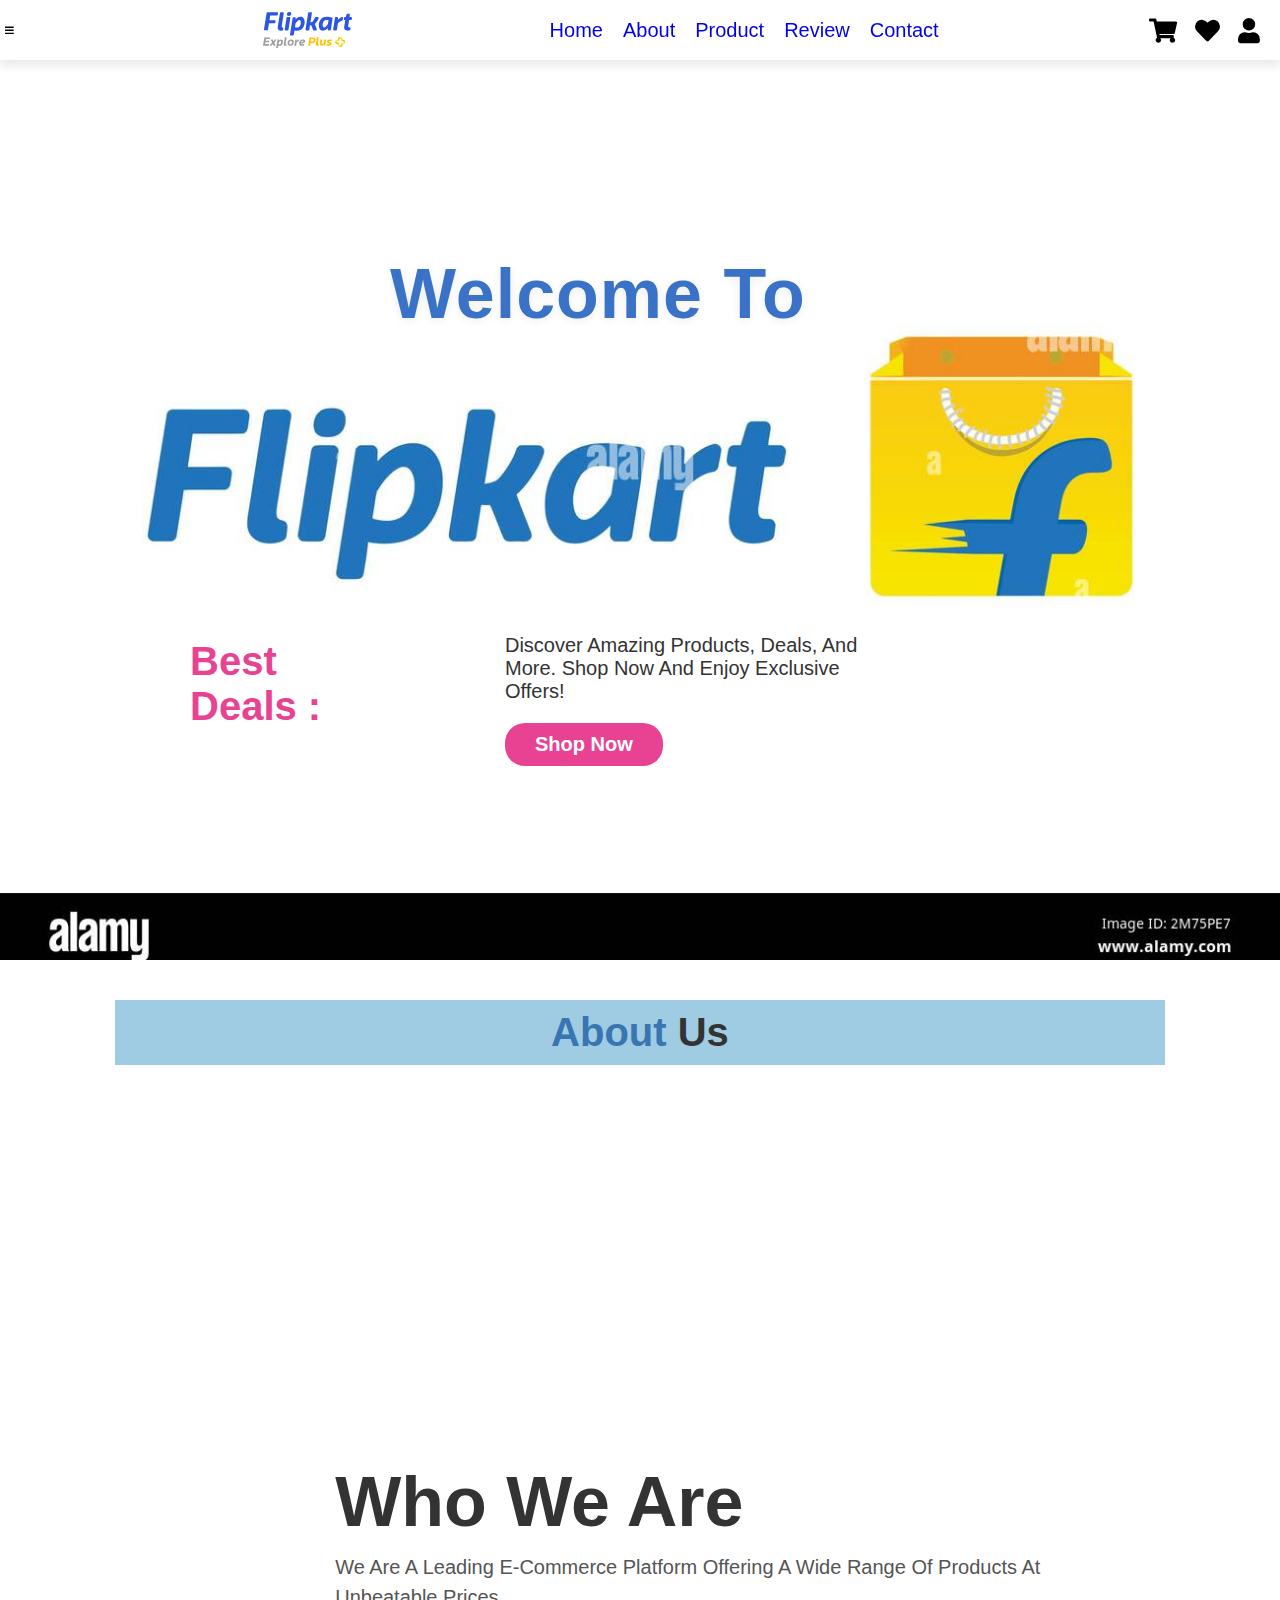
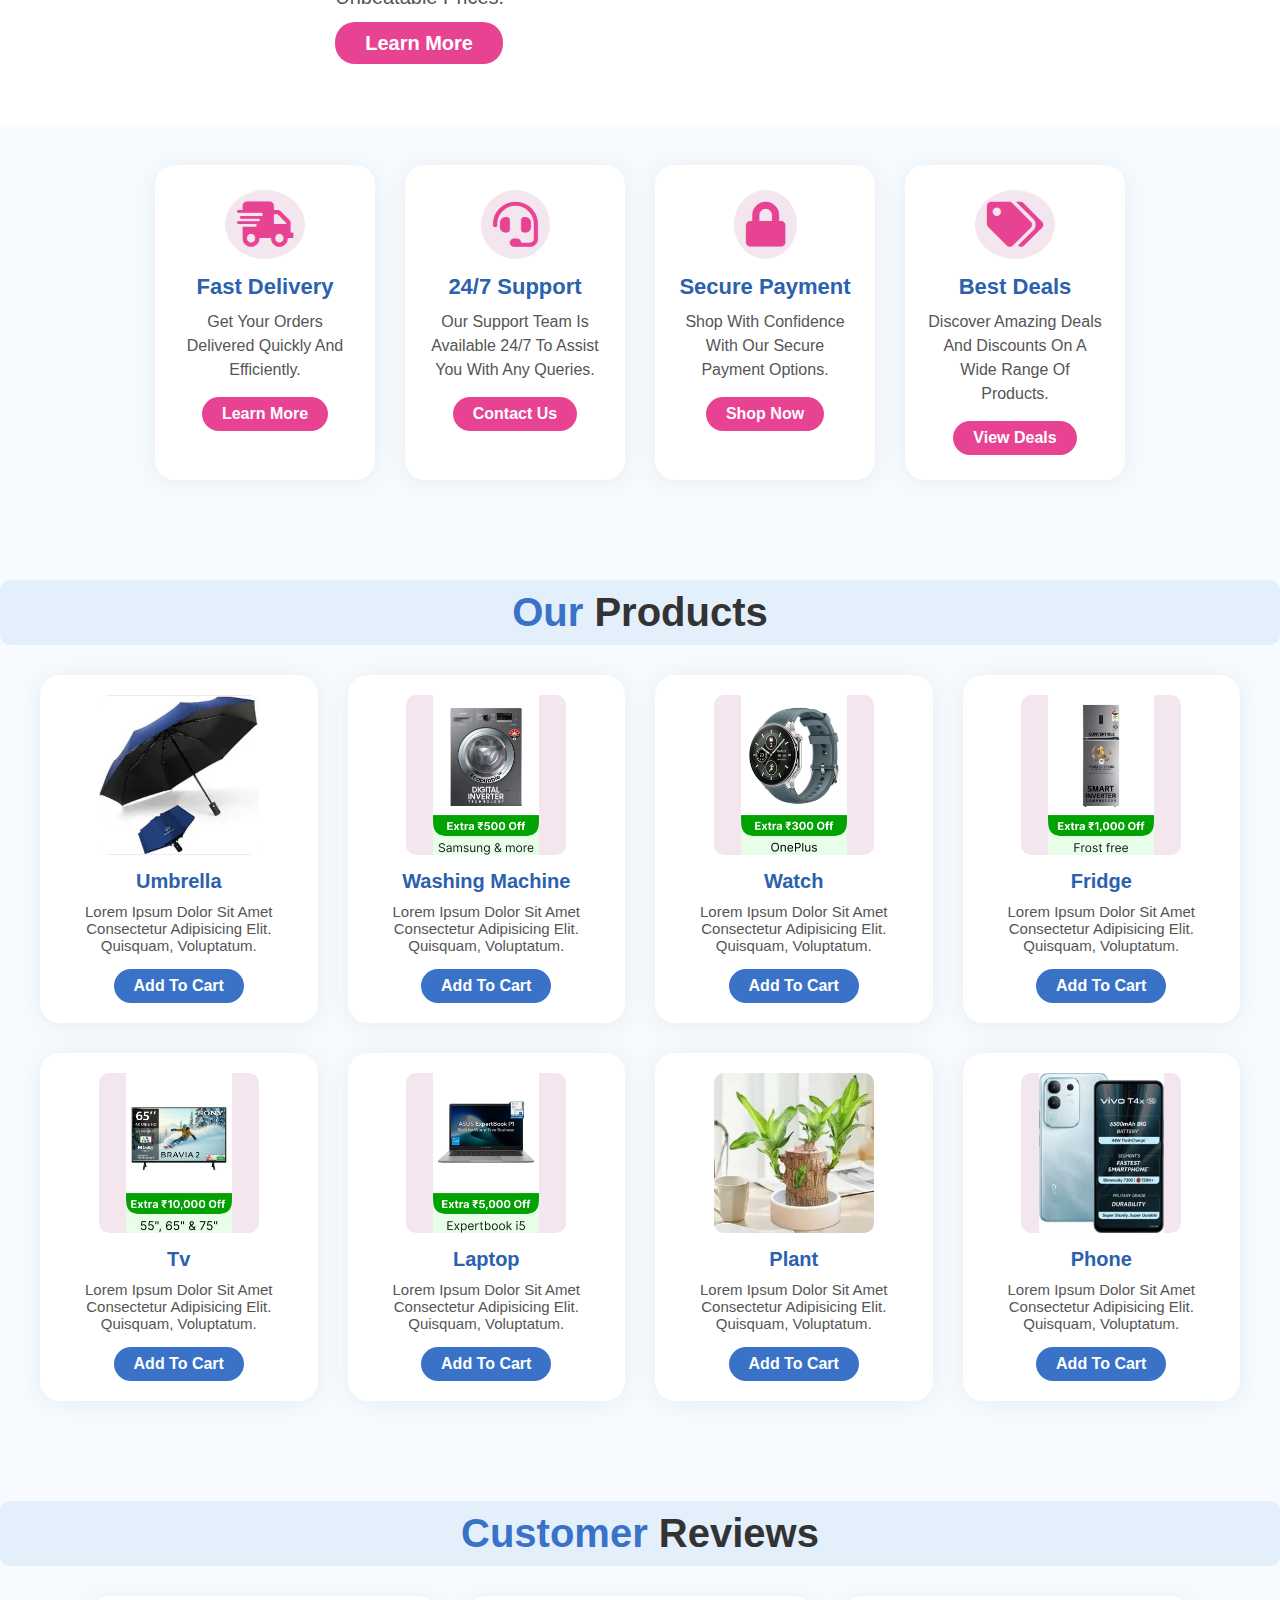
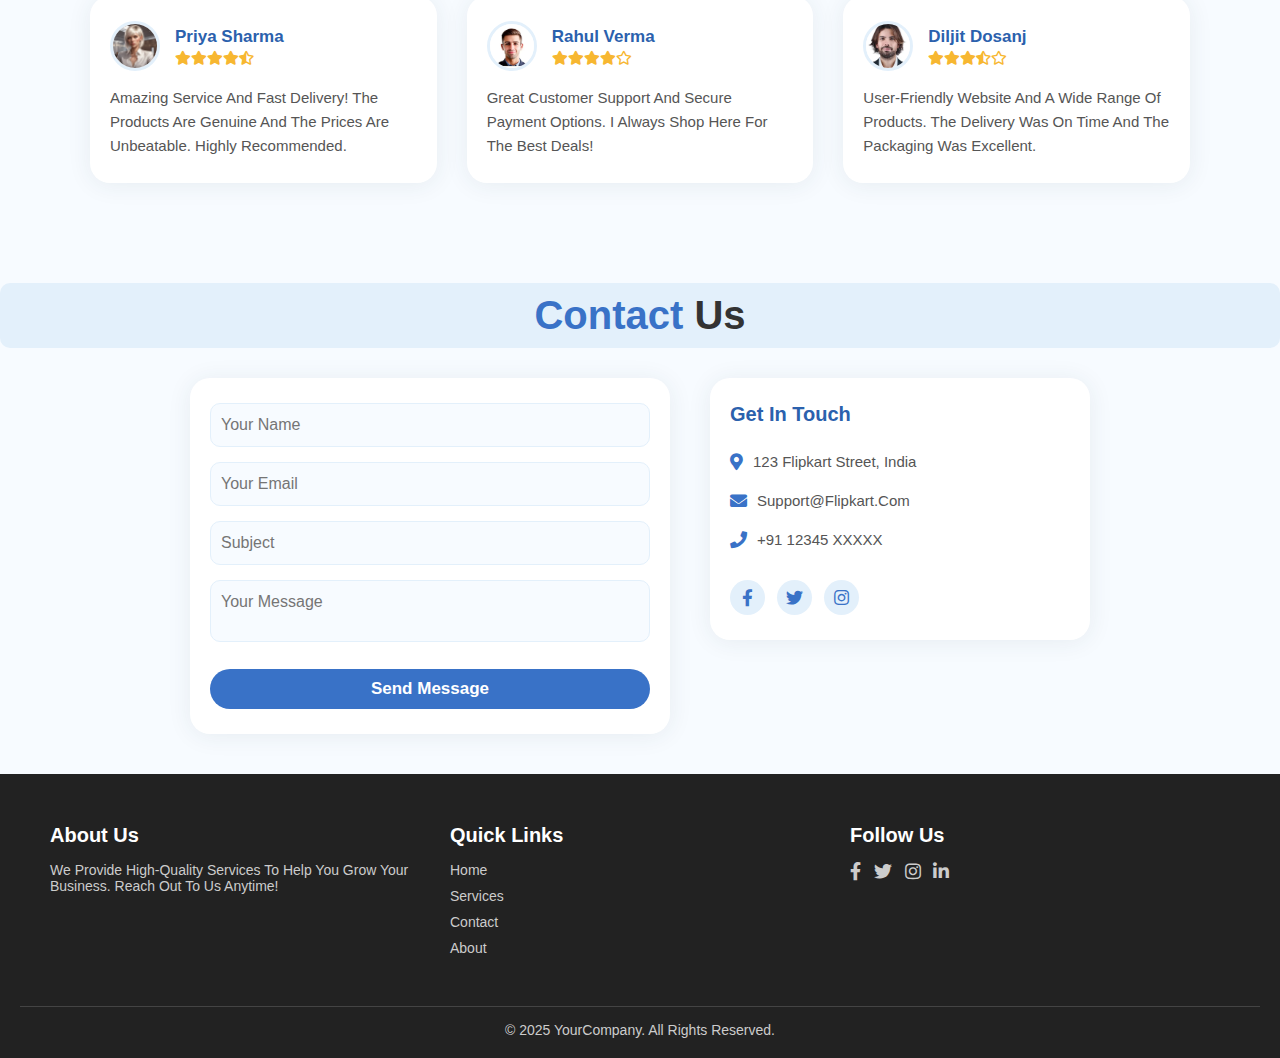
<file: flipkart/index.html>
<!DOCTYPE html>
<html lang="en">

<head>
    <meta charset="UTF-8">
    <meta name="viewport" content="width=device-width, initial-scale=1.0">
    <title>flupcart</title>

    <link rel="stylesheet" href="https://cdnjs.cloudflare.com/ajax/libs/font-awesome/5.15.3/css/all.min.css">
    <link rel="stylesheet" href="style.css">
</head>

<body>

    <!-- header section start -->


    <header>

        <input type="checkbox" name="" id="toggler">
        <label for="toggler" class="fas fa-bars"></label>



        <a href="#" class="logo"><img src="logo.svg" alt=""></a>
        <nav class="navbar">
            <a href="#home">home</a>
            <a href="#about">about</a>
            <a href="#product">product</a>
            <a href="#review">review</a>
            <a href="#contact">contact</a>
        </nav>

        <div class="icon">
            <a href="#" title="cart"  class="fas fa-shopping-cart"></a>
            <a href="#"  title="liked" class="fas fa-heart"></a>
            <a href="#" title="user"  class="fas fa-user"></a>
        </div>



    </header>
    <!-- header section end -->


    <!-- home section start -->

    <div class="home" id="home">
        <div class="content">

            <h3 class="headline">welcome to</h3>
            <div class="mini-row">
                <span class="mini-heading">Best Deals :</span>
                <div class="mini-content">
                    <p>Discover amazing products, deals, and more. Shop now and enjoy exclusive offers!</p>
                    <a href="#" class="btn">Shop Now</a>
                </div>
            </div>
        </div>
    </div>
    <!-- home section end -->


    <!-- about section start -->

    <section class="about" id="about">
        <h1 class="heading">
            <span>about </span>us
        </h1>



<div class="row">
        <div class="video-container">
            <iframe width="560" height="315" src="https://www.youtube.com/embed/IcimAr-YRHs?autoplay=1&mute=1"
    title="YouTube video player" frameborder="0"
    allow=" autoplay; encrypted-media; picture-in-picture"
    allowfullscreen>
    <!-- add autoplay="1 and mute=1 in the vedio link to make it autoplay on reload and be muted " -->
</iframe>
                <!-- <h3>we are here for you</h3> -->
            </div>
            <div class="content">
                <h3>Who We Are</h3>
                <p>We are a leading e-commerce platform offering a wide range of products at unbeatable prices.</p>
                <a href="#" class="btn">Learn More</a>
            </div>


        </div>
    

    </section>

        <!-- about section end -->








        <!-- icon section start -->




    <section class="icon-container">
        <div class="icon-box">
            <i class="fas fa-shipping-fast"></i>
            <h3>Fast Delivery</h3>
            <p>Get your orders delivered quickly and efficiently.</p>
            <a href="#" class="btn">Learn More</a>
        </div>
        <div class="icon-box">
            <i class="fas fa-headset"></i>
            <h3>24/7 Support</h3>
            <p>Our support team is available 24/7 to assist you with any queries.</p>
            <a href="#" class="btn">Contact Us</a>
        </div>
        <div class="icon-box">
            <i class="fas fa-lock"></i>
            <h3>Secure Payment</h3>
            <p>Shop with confidence with our secure payment options.</p>
            <a href="#" class="btn">Shop Now</a>
        </div>
        <div class="icon-box">
            <i class="fas fa-tags"></i>
            <h3>Best Deals</h3>
            <p>Discover amazing deals and discounts on a wide range of products.</p>
            <a href="#" class="btn">View Deals</a>
        </div>
    </section>

        <!-- icon section end   -->


        <!-- product section start -->

<!-- Product Section Start -->
<section class="product-section" id="product">
  <h1 class="heading">
    <span>our </span>products
  </h1>
  <div class="product-grid">
    <div class="product-card">
      <img src="umbrella.webp" alt="Product 1">
      <h3>umbrella</h3>
      <p>Lorem ipsum dolor sit amet consectetur adipisicing elit. Quisquam, voluptatum.</p>
      <a href="#" class="btn">Add to Cart</a>
    </div>
    <div class="product-card">
      <img src="washing machine.webp" alt="Product 2">
      <h3>washing machine</h3>
      <p>Lorem ipsum dolor sit amet consectetur adipisicing elit. Quisquam, voluptatum.</p>
      <a href="#" class="btn">Add to Cart</a>
    </div>
    <div class="product-card">
      <img src="watch.webp" alt="Product 3">
      <h3>watch</h3>
      <p>Lorem ipsum dolor sit amet consectetur adipisicing elit. Quisquam, voluptatum.</p>
      <a href="#" class="btn">Add to Cart</a>
    </div>
    <div class="product-card">
      <img src="fridge.webp" alt="Product 4">
      <h3>fridge</h3>
      <p>Lorem ipsum dolor sit amet consectetur adipisicing elit. Quisquam, voluptatum.</p>
      <a href="#" class="btn">Add to Cart</a>
    </div>
    <div class="product-card">
      <img src="v.webp" alt="Product 5">
      <h3>tv</h3>
      <p>Lorem ipsum dolor sit amet consectetur adipisicing elit. Quisquam, voluptatum.</p>
      <a href="#" class="btn">Add to Cart</a>
    </div>
    <div class="product-card">
      <img src="laptop.webp" alt="Product 6">
      <h3>laptop</h3>
      <p>Lorem ipsum dolor sit amet consectetur adipisicing elit. Quisquam, voluptatum.</p>
      <a href="#" class="btn">Add to Cart</a>
    </div>
    <div class="product-card">
      <img src="plant.webp" alt="Product 7">
      <h3>plant</h3>
      <p>Lorem ipsum dolor sit amet consectetur adipisicing elit. Quisquam, voluptatum.</p>
      <a href="#" class="btn">Add to Cart</a>
    </div>
    <div class="product-card">
      <img src="phone.webp" alt="Product 8">
      <h3>phone</h3>
      <p>Lorem ipsum dolor sit amet consectetur adipisicing elit. Quisquam, voluptatum.</p>
      <a href="#" class="btn">Add to Cart</a>
  </div>
</section>
<!-- Product Section End -->



<!-- review section start -->
 
<section class="review-section" id="review">
  <h1 class="heading">
    <span>customer </span>reviews
  </h1>
  <div class="review-grid">
    <div class="review-card">
      <div class="review-user">
        <img src="women.webp" alt="User 1">
        <div>
          <h3>Priya Sharma</h3>
          <div class="review-stars">
            <i class="fas fa-star"></i><i class="fas fa-star"></i><i class="fas fa-star"></i><i class="fas fa-star"></i><i class="fas fa-star-half-alt"></i>
          </div>
        </div>
      </div>
      <p class="review-text">Amazing service and fast delivery! The products are genuine and the prices are unbeatable. Highly recommended.</p>
    </div>
    <div class="review-card">
      <div class="review-user">
        <img src="man1.webp" alt="User 2">
        <div>
          <h3>Rahul Verma</h3>
          <div class="review-stars">
            <i class="fas fa-star"></i><i class="fas fa-star"></i><i class="fas fa-star"></i><i class="fas fa-star"></i><i class="far fa-star"></i>
          </div>
        </div>
      </div>
      <p class="review-text">Great customer support and secure payment options. I always shop here for the best deals!</p>
    </div>
    <div class="review-card">
      <div class="review-user">
        <img src="man2.webp" alt="User 3">
        <div>
          <h3>diljit dosanj</h3>
          <div class="review-stars">
            <i class="fas fa-star"></i><i class="fas fa-star"></i><i class="fas fa-star"></i><i class="fas fa-star-half-alt"></i><i class="far fa-star"></i>
          </div>
        </div>
      </div>
      <p class="review-text">User-friendly website and a wide range of products. The delivery was on time and the packaging was excellent.</p>
    </div>
  </div>
</section>
<!-- review section end -->

<!-- contact section start -->
<section class="contact-section" id="contact">
  <h1 class="heading">
    <span>contact </span>us
  </h1>
  <div class="contact-container">
    <form class="contact-form">
      <div class="form-group">
        <input type="text" placeholder="Your Name" required>
      </div>
      <div class="form-group">
        <input type="email" placeholder="Your Email" required>
      </div>
      <div class="form-group">
        <input type="text" placeholder="Subject" required>
      </div>
      <div class="form-group">
        <textarea placeholder="Your Message" required></textarea>
      </div>
      <button type="submit" class="btn">Send Message</button>
    </form>
    <div class="contact-info">
      <h3>Get in Touch</h3>
      <p><i class="fas fa-map-marker-alt"></i> 123 Flipkart Street, India</p>
      <p><i class="fas fa-envelope"></i> support@flipkart.com</p>
      <p><i class="fas fa-phone"></i> +91 12345 XXXXX</p>
      <div class="contact-social">
        <a href="#"><i class="fab fa-facebook-f"></i></a>
        <a href="#"><i class="fab fa-twitter"></i></a>
        <a href="#"><i class="fab fa-instagram"></i></a>
      </div>
    </div>
  </div>
</section>
<!-- contact section end -->

<!-- footer section start -->
 <footer class="footer">
  <div class="footer-container">
    <div class="footer-about">
      <h3>About Us</h3>
      <p>We provide high-quality services to help you grow your business. Reach out to us anytime!</p>
    </div>

    <div class="footer-links">
      <h3>Quick Links</h3>
      <ul>
        <li><a href="#home">Home</a></li>
        <li><a href="#services">Services</a></li>
        <li><a href="#contact">Contact</a></li>
        <li><a href="#about">About</a></li>
      </ul>
    </div>

    <div class="footer-social">
      <h3>Follow Us</h3>
      <div class="social-icons">
        <a href="#"><i class="fab fa-facebook-f"></i></a>
        <a href="#"><i class="fab fa-twitter"></i></a>
        <a href="#"><i class="fab fa-instagram"></i></a>
        <a href="#"><i class="fab fa-linkedin-in"></i></a>
      </div>
    </div>
  </div>

  <div class="footer-bottom">
    <p>&copy; 2025 YourCompany. All rights reserved.</p>
  </div>
</footer>

    <!-- footer section end -->

    


</body>

</html>
</file>
<file: flipkart/style.css>
:root{
    --pink:#e84393;
}



*{
    margin: 0;
    padding: 0;
    box-sizing: border-box;
    font-family: 'Arial', sans-serif;
    outline: none;
    border: none;
    text-decoration: none;
    text-transform: capitalize;
    /* transition: 1s linear; */
}

html{
    scroll-behavior: smooth;
    font-size: 62.5%;
    scroll-padding-top: 6rem;
    overflow-x: hidden;
}

section{
    padding: 2rem 9%;
}

header{
    position: fixed;
    top: 0;
    left: 0;
    right: 0;
    width: 100%;
    height: 6rem;
    background-color: #fff;
    display: flex;
    align-items: center;
    justify-content: space-between;
    padding: 0 2rem 0 0.5rem;
    box-shadow: 0 .5rem 1rem rgba(0,0,0,.1);
    z-index: 1000;
}

header .logo{
    display: flex;
    align-items: center;
    gap: 1rem;
    font-size: 2.5rem;
    font-weight: 700;
}

header .logo span{
    color: #000;
}


header .navbar{
    font-size: 2rem;
    padding: 0 1.5rem;
    color: black;
    display: flex;
    align-items: center;
    gap: 2rem;
}

header .navbar a:hover{
    color: var(--black);
}

header .icon a{
    color: black;
    font-size: 2.5rem;
    margin-left: 1.5rem;
    transition: color 0.3s;
    display: inline-block;
    position: relative;
}

header .icon a:hover{
    color: var(--pink);
}

header #toggler{
    display: none;
    cursor: pointer;
   
}

header .fas-bars{
    font-size: 3rem;
    color: black;
    border-radius: 5rem;
    padding: 5rem 1.5rem;
    cursor: pointer;
    border: 1rem solid rgba(0,0,0,.3);
    display: none;
}


.home{
    /* background: url(https://images.unsplash.com/photo-1506748686214-e9df14d4d9d0?ixlib=rb-1.2.1&ixid=MnwxMjA3fDB8MHxwaG90by1wYWdlfHx8fGVufDB8fHx8&auto=format&fit=crop&w=1350&q=80) no-repeat center center/cover; */
    height: 100vh;
    margin-top: 6rem;
    /* padding-top: 6rem; */
    background-image: image-set(url(background2.jpg));
    display: flex;
    align-items: center;
    justify-content: center;
    background-size: cover;
    background-position: center;
}

.home .content{
    max-width: 50rem;
}

.home .headline {
    font-size: 7rem;
    font-weight: 900;
    color: #3972c7;
    text-align: center;
    margin-bottom: 2.5rem;
    display: flex;
    margin-top: 0;
    margin-bottom: 30rem;
    letter-spacing: 0.1rem;
    text-shadow: 0 0.2rem 1rem rgba(0,0,0,0.08);
    overflow: hidden;
}

.home .content .mini-row {
    display: flex;
    align-items: flex-start;
    gap: 3rem;
    margin-top: 2rem;
    justify-content: flex-start;
}

.home .content .mini-heading {
    color: var(--pink);
    font-size: 4rem;
    font-weight: 800;
    min-width: 12rem;
    text-align: left;
    margin: 0;
    margin-left: -20rem;
    padding: 0.5rem 0;
}

.home .content .mini-content {
    display: flex;
    flex-direction: column;
    justify-content: center;
    align-items: flex-start;
    margin: 0;
}

.home .content .mini-content p {
    text-align: left;
    font-size: 2rem;
    color: #333;
    margin-bottom: 2rem;
    margin-left: 15rem;
    margin-top: 0;
}

.home .content .mini-content .btn {
    align-self: flex-start;
    background: var(--pink);
    color: #fff;
    padding: 1rem 3rem;
    border-radius: 2rem;
    font-size: 2rem;
    text-decoration: none;
    font-weight: bold;
    transition: background 0.3s;
    margin: 0;
    text-align: center;
    margin-left: 15rem;
}

.home .content .mini-content .btn:hover {
    background: #2b61ad;
}


.heading{
    text-align: center;
    font-size: 4rem;
    color: #333;
    padding: 1rem;
    margin: 2rem 0;
    font-weight: 700;
    background-color: rgb(159, 204, 227);
}

.heading span{
    color: rgb(56, 117, 177);
    /* background-color: ; */
}





/* media queries */
@media (max-width: 991px){
    html{
        font-size: 55%;
    }
    header{
        padding: 2rem;
    }
    header .fas-bars{
        display: none;
    }
    
}

@media(max-width: 768px){
    header .fas-bars{
        display: block;
        position: absolute;
        cursor: pointer;
    }

    header .navbar{
        position: absolute;
        width: 100%;
        top: 100%;
        left: 0;
        right: 0;
        background: #fff;
        display: none;
        flex-direction: column;
        align-items: flex-start;
        border-top: 1rem solid rgba(0,0,0,.1);
    }

    header #toggler:checked ~ .navbar{
        clip-path: polygon(0 0, 100% 0, 100% 100%, 0 100%);
        display: flex;
    }

    header .navbar a{
        padding: 0.8rem;
        margin: 0.5rem;
        background: #fbf8f8;
        border: 1rem solid rgba(0,0,0,.1);
        display: block;
        width: 100%;
        border-radius: 2rem;
        box-sizing: border-box;
    }

    .home .content .h3 {
        font-size: 4rem;
    }

}


@media (max-width: 450px){
    html{
        font-size: 50%;
    }
    
    .heading{
        font-size: 3rem;

    }
}


.about .row{
    display: flex;
    align-items: center;
    gap: 2rem;
    flex-wrap: wrap;
    padding: 2rem 0;
    padding-bottom: 3rem;
}

.about .row .vedio-container{
    flex: 1 1 40rem;
   position: relative;
    overflow: hidden;
    border-radius: 1rem;
}
.about .row .vedio-container iframe{
    width: 100%;
    height: 100%;
    border-radius: 5rem;
    box-shadow: 0 0.5rem 1rem rgba(0,0,0,.1);
    border: 0.5rem 1rem solid rgba(0,0,0,.1);
    object-fit: cover;
}

/* .about .row .vedio-container h3{
    position: absolute;
    top: 50%;
    left: 50%;
    transform: translateY(-50%);
    color: #140f0f;
    font-size: 3rem;
    text-align: center;
    text-shadow: 0 0.2rem 1rem rgba(0,0,0,0.5);
    width: 100%;
    padding: 1rem 2rem;
    text-align: center;
    mix-blend-mode: screen;
} */


.about .row .content{
    flex: 1 1 40rem;
    padding: 2rem 2rem 2rem;
    margin-left: 20rem;
}

.about .row .content h3{
    font-size: 7rem;
    color: #333;
    margin-bottom: 1rem;
    /* margin-left: -2rem; */
}
.about .row .content p{
    font-size: 2rem;
    color: #555;
    line-height: 1.5;
    margin-bottom: 2rem;
}
.about .row .content .btn{
    background: var(--pink);
    color: #fff;
    padding: 1rem 3rem;
    border-radius: 2rem;
    font-size: 2rem;
    text-decoration: none;
    font-weight: bold;
    transition: background 0.3s;
}
.about .row .content .btn:hover{
    background: #2b61ad;
}

.icon-container {
    display: flex;
    align-items: stretch;
    justify-content: center;
    gap: 3rem;
    flex-wrap: wrap;
    padding: 4rem 0;
    background: #f7fbff;
}

.icon-container .icon-box {
    background: #fff;
    text-align: center;
    width: 22rem;
    padding: 2.5rem 2rem;
    border-radius: 2rem;
    box-shadow: 0 2px 24px rgba(44, 62, 80, 0.08);
    transition: transform 0.2s, box-shadow 0.2s;
    display: flex;
    flex-direction: column;
    align-items: center;
}

.icon-container .icon-box:hover {
    transform: translateY(-8px) scale(1.03);
    box-shadow: 0 8px 32px rgba(44, 62, 80, 0.15);
}

.icon-container .icon-box i {
    font-size: 4.5rem;
    color: var(--pink);
    background: #f3e6ef;
    border-radius: 50%;
    padding: 1.2rem;
    margin-bottom: 1.5rem;
    transition: background 0.2s, color 0.2s;
}

.icon-container .icon-box:hover i {
    background: var(--pink);
    color: #fff;
}

.icon-container .icon-box h3 {
    font-size: 2.2rem;
    color: #2b61ad;
    margin-bottom: 1rem;
    font-weight: 700;
}

.icon-container .icon-box p {
    font-size: 1.6rem;
    color: #555;
    line-height: 1.5;
    margin-bottom: 1.5rem;
}

.icon-container .icon-box .btn {
    display: inline-block;
    background: var(--pink);
    color: #fff;
    padding: 0.8rem 2rem;
    border-radius: 2rem;
    font-size: 1.6rem;
    text-decoration: none;
    font-weight: bold;
    transition: background 0.3s;
}

.icon-container .icon-box .btn:hover {
    background: #2b61ad;
}

@media (max-width: 768px) {
    .icon-container {
        flex-direction: column;
        align-items: center;
    }
    
    .icon-container .icon-box {
        width: 90%;
        margin-bottom: 2rem;
    }
    
    .about .row {
        flex-direction: column;
        align-items: center;
    }
    
    .about .row .vedio-container, 
    .about .row .content {
        width: 100%;
        margin-left: 0;
    }
    
    .about .row .content {
        padding: 2rem;
    }
}
@media (max-width: 450px) {
    .home .headline {
        font-size: 5rem;
        margin-bottom: 1rem;
    }
    
    .home .content .mini-heading {
        font-size: 3rem;
        margin-left: -10rem;
    }
    
    .home .content .mini-content p {
        font-size: 1.8rem;
        margin-left: 5rem;
    }
    
    .home .content .mini-content .btn {
        font-size: 1.6rem;
        padding: 0.8rem 2rem;
        margin-left: 5rem;
    }
}
@media (max-width: 450px) {
    header .navbar {
        font-size: 1.8rem;
    }
    
    header .navbar a {
        padding: 0.5rem;
        margin: 0.3rem;
    }
    
    header .icon a {
        font-size: 2rem;
    }
    
    header .fas-bars {
        font-size: 2.5rem;
    }
    
    .home .content .mini-row {
        flex-direction: column;
        align-items: center;
    }
    
    .home .content .mini-heading {
        text-align: center;
        margin-left: 0;
    }
}
@media (max-width: 450px) {
    .home .content .mini-content p {
        margin-left: 0;
        text-align: center;
    }
    
    .home .content .mini-content .btn {
        margin-left: 0;
        align-self: center;
    }
    
    .heading {
        font-size: 2.5rem;
    }
}

/* Product Section Styles */
.product-section {
    padding: 4rem 0;
    background: #f7fbff;
}

.product-section .heading {
    text-align: center;
    font-size: 4rem;
    color: #333;
    padding: 1rem;
    margin: 2rem 0 3rem 0;
    font-weight: 700;
    background-color: #e3f0fb;
    border-radius: 1rem;
}

.product-section .heading span {
    color: #3972c7;
}

.product-grid {
    display: grid;
    grid-template-columns: repeat(auto-fit, minmax(22rem, 1fr));
    gap: 3rem;
    max-width: 1200px;
    margin: 0 auto;
}

.product-card {
    background: #fff;
    border-radius: 2rem;
    box-shadow: 0 2px 24px rgba(44, 62, 80, 0.08);
    overflow: hidden;
    display: flex;
    flex-direction: column;
    align-items: center;
    transition: transform 0.2s, box-shadow 0.2s;
    padding: 2rem 1.5rem;
}

.product-card:hover {
    transform: translateY(-8px) scale(1.03);
    box-shadow: 0 8px 32px rgba(44, 62, 80, 0.15);
}

.product-card img {
    width: 100%;
    max-width: 16rem;
    height: 16rem;
    object-fit: contain;
    margin-bottom: 1.5rem;
    border-radius: 1rem;
    background: #f3e6ef;
}

.product-card h3 {
    font-size: 2rem;
    color: #2b61ad;
    margin-bottom: 1rem;
    font-weight: 700;
    text-align: center;
}

.product-card p {
    font-size: 1.5rem;
    color: #555;
    margin-bottom: 1.5rem;
    text-align: center;
}

.product-card .btn {
    background: #3972c7;
    color: #fff;
    padding: 0.8rem 2rem;
    border-radius: 2rem;
    font-size: 1.6rem;
    text-decoration: none;
    font-weight: bold;
    transition: background 0.3s;
    display: inline-block;
    border: none;
    cursor: pointer;
}

.product-card .btn:hover {
    background: #2b61ad;
}

/* Responsive adjustments */
@media (max-width: 768px) {
    .product-section .heading {
        font-size: 2.5rem;
    }
    .product-card img {
        max-width: 12rem;
        height: 12rem;
    }
    .product-grid {
        gap: 2rem;
    }
}



/* review ssection start  */

/* Review Section Styles */
.review-section {
    padding: 4rem 0;
    background: #f7fbff;
}

.review-section .heading {
    text-align: center;
    font-size: 4rem;
    color: #333;
    padding: 1rem;
    margin: 2rem 0 3rem 0;
    font-weight: 700;
    background-color: #e3f0fb;
    border-radius: 1rem;
}

.review-section .heading span {
    color: #3972c7;
}

.review-grid {
    display: grid;
    grid-template-columns: repeat(auto-fit, minmax(28rem, 1fr));
    gap: 3rem;
    max-width: 1100px;
    margin: 0 auto;
}

.review-card {
    background: #fff;
    border-radius: 2rem;
    box-shadow: 0 2px 24px rgba(44, 62, 80, 0.08);
    padding: 2.5rem 2rem;
    display: flex;
    flex-direction: column;
    align-items: flex-start;
    transition: transform 0.2s, box-shadow 0.2s;
}

.review-card:hover {
    transform: translateY(-8px) scale(1.03);
    box-shadow: 0 8px 32px rgba(44, 62, 80, 0.15);
}

.review-user {
    display: flex;
    align-items: center;
    margin-bottom: 1.5rem;
}

.review-user img {
    width: 5rem;
    height: 5rem;
    border-radius: 50%;
    object-fit: cover;
    margin-right: 1.5rem;
    border: 3px solid #e3f0fb;
}

.review-user h3 {
    font-size: 1.7rem;
    color: #2b61ad;
    margin: 0 0 0.3rem 0;
    font-weight: 700;
}

.review-stars {
    color: #f7b731;
    font-size: 1.4rem;
}

.review-text {
    font-size: 1.5rem;
    color: #555;
    line-height: 1.6;
    margin: 0;
    text-align: left;
}

@media (max-width: 768px) {
    .review-section .heading {
        font-size: 2.5rem;
    }
    .review-grid {
        gap: 2rem;
    }
}


/* review section end  */


/* Contact Section Styles */
.contact-section {
    padding: 4rem 0;
    background: #f7fbff;
}

.contact-section .heading {
    text-align: center;
    font-size: 4rem;
    color: #333;
    padding: 1rem;
    margin: 2rem 0 3rem 0;
    font-weight: 700;
    background-color: #e3f0fb;
    border-radius: 1rem;
}

.contact-section .heading span {
    color: #3972c7;
}

.contact-container {
    display: flex;
    gap: 4rem;
    max-width: 900px;
    margin: 0 auto;
    flex-wrap: wrap;
    justify-content: center;
    align-items: flex-start;
}

.contact-form {
    background: #fff;
    border-radius: 2rem;
    box-shadow: 0 2px 24px rgba(44, 62, 80, 0.08);
    padding: 2.5rem 2rem;
    flex: 1 1 32rem;
    display: flex;
    flex-direction: column;
    gap: 1.5rem;
}

.form-group input,
.form-group textarea {
    width: 100%;
    padding: 1.2rem 1rem;
    border: 1px solid #e3f0fb;
    border-radius: 1rem;
    font-size: 1.6rem;
    background: #f7fbff;
    color: #333;
    resize: none;
    outline: none;
    transition: border 0.2s;
}

.form-group input:focus,
.form-group textarea:focus {
    border: 1.5px solid #3972c7;
}

.contact-form .btn {
    background: #3972c7;
    color: #fff;
    padding: 1rem 2rem;
    border-radius: 2rem;
    font-size: 1.7rem;
    font-weight: bold;
    border: none;
    cursor: pointer;
    transition: background 0.3s;
    margin-top: 1rem;
}

.contact-form .btn:hover {
    background: #2b61ad;
}

.contact-info {
    flex: 1 1 22rem;
    background: #fff;
    border-radius: 2rem;
    box-shadow: 0 2px 24px rgba(44, 62, 80, 0.08);
    padding: 2.5rem 2rem;
    display: flex;
    flex-direction: column;
    gap: 1.2rem;
    align-items: flex-start;
    min-width: 22rem;
}

.contact-info h3 {
    font-size: 2rem;
    color: #2b61ad;
    margin-bottom: 1rem;
    font-weight: 700;
}

.contact-info p {
    font-size: 1.5rem;
    color: #555;
    margin: 0.5rem 0;
    display: flex;
    align-items: center;
    gap: 1rem;
}

.contact-info i {
    color: #3972c7;
    font-size: 1.7rem;
}

.contact-social {
    margin-top: 1.5rem;
    display: flex;
    gap: 1.2rem;
}

.contact-social a {
    color: #3972c7;
    font-size: 2rem;
    background: #e3f0fb;
    border-radius: 50%;
    width: 3.5rem;
    height: 3.5rem;
    display: flex;
    align-items: center;
    justify-content: center;
    transition: background 0.2s, color 0.2s;
    text-decoration: none;
}

.contact-social a:hover {
    background: #3972c7;
    color: #fff;
}

@media (max-width: 900px) {
    .contact-container {
        flex-direction: column;
        gap: 2rem;
        align-items: stretch;
    }
    .contact-info, .contact-form {
        min-width: 0;
    }
}

/* contact section end  */




/* Footer Styles */
.footer {
  background-color: #222;
  color: #eee;
  padding: 40px 20px 20px;
  font-family: Arial, sans-serif;
}

.footer-container {
  display: flex;
  justify-content: space-between;
  flex-wrap: wrap;
  max-width: 1200px;
  margin: auto;
}

.footer-container > div {
  flex: 1;
  min-width: 250px;
  margin: 10px;
}

.footer h3 {
  margin-bottom: 15px;
  font-size: 20px;
  color: #fff;
}

.footer p,
.footer a {
  font-size: 14px;
  color: #ccc;
  text-decoration: none;
}

.footer a:hover {
  color: #fff;
}

.footer-links ul {
  list-style: none;
  padding: 0;
}

.footer-links li {
  margin-bottom: 10px;
}

.social-icons a {
  margin-right: 10px;
  font-size: 18px;
  color: #ccc;
  transition: color 0.3s ease;
}

.social-icons a:hover {
  color: #fff;
}

.footer-bottom {
  text-align: center;
  margin-top: 30px;
  border-top: 1px solid #444;
  padding-top: 15px;
  font-size: 13px;
  color: #aaa;
}

/* Responsive Design */
@media (max-width: 768px) {
  .footer-container {
    flex-direction: column;
    align-items: center;
    text-align: center;
  }

  .footer-container > div {
    margin: 20px 0;
  }
}
</file>
